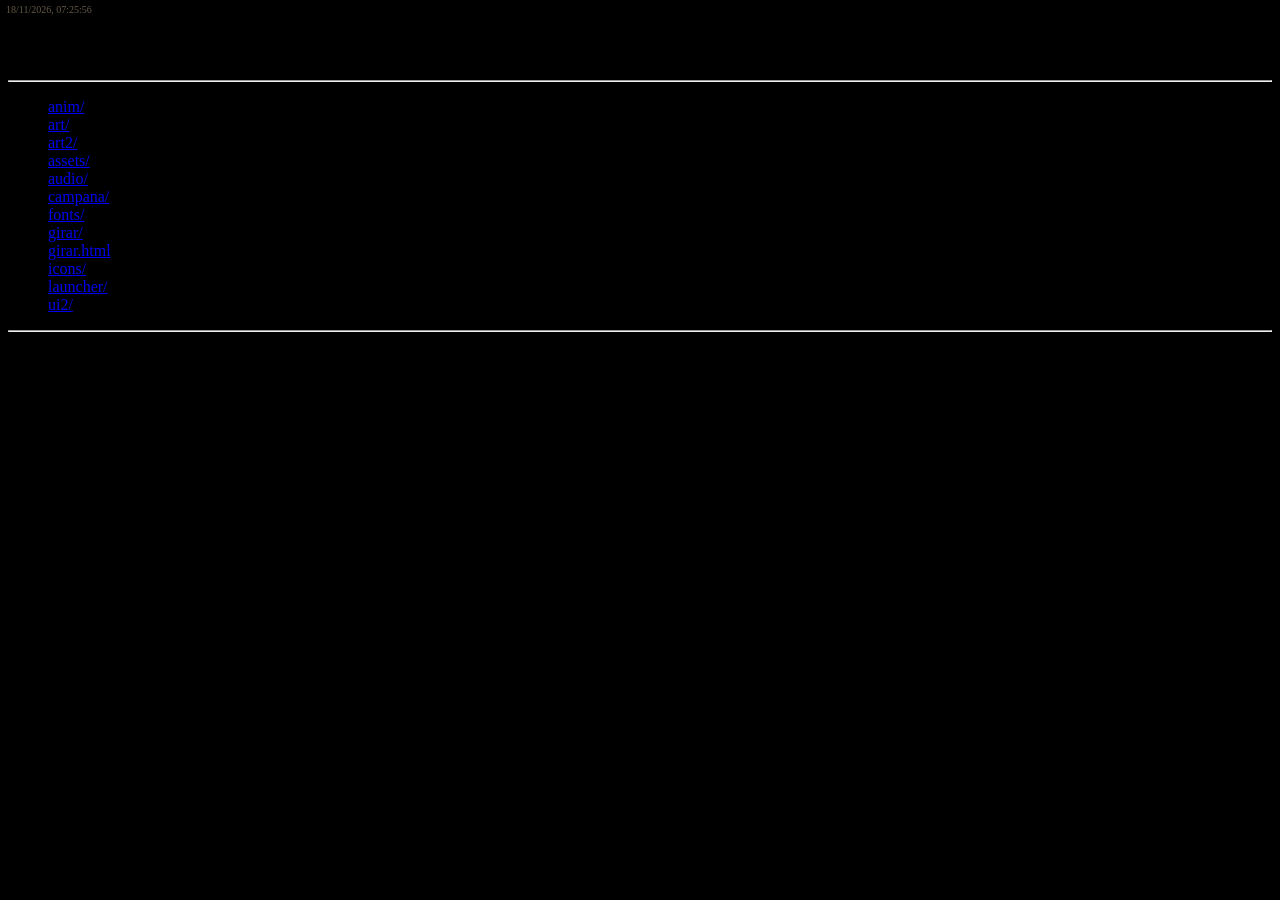
<file: index.html>
<!doctype html><html lang="es"><head><meta charset="utf-8"><meta name="viewport" content="width=device-width,initial-scale=1,viewport-fit=cover">
<title>Thrones & Siege · Lab</title><meta name="robots" content="noindex,nofollow">
<style>html,body{margin:0;height:100%;background:#16120d;color:#efe3c8;font:15px/1.2 Georgia,serif;overflow:hidden}
nav{position:fixed;left:0;right:0;top:0;height:42px;display:flex;align-items:center;justify-content:center;gap:6px;background:#1c150d;border-bottom:1px solid #5a4630;z-index:2;padding-top:env(safe-area-inset-top)}
nav button{font:600 15px Georgia,serif;color:#efe3c8;background:#2a2218;border:1px solid #5a4630;border-radius:8px;padding:6px 16px;cursor:pointer}
nav button.on{background:#5a4024;border-color:#e8c46a;color:#ffe9b0}
nav small{position:absolute;right:10px;color:#8f7f63;font-size:11px}
iframe{position:fixed;inset:0;width:100%;height:100%;border:0;background:#000}
#fecha{position:fixed;left:6px;top:4px;z-index:3;color:#8f7f63;font-size:10px;pointer-events:none;opacity:.7}
@media (max-width:480px){nav small{display:none}}
/* (Juan 20/10) en el celular el lab se mira apaisado: pestañas finas; en vertical pide girar */
@media (max-height:500px) and (orientation:landscape){nav{height:32px}nav button{font-size:13px;padding:3px 12px}iframe{top:calc(32px + env(safe-area-inset-top));height:calc(100% - 32px - env(safe-area-inset-top))}nav small{display:none}}
#gira{display:none}
@media (orientation:portrait) and (max-width:760px){#gira{display:flex;position:fixed;inset:0;z-index:9;background:#16120d;color:#efe3c8;flex-direction:column;align-items:center;justify-content:center;gap:18px;text-align:center;padding:24px}#gira b{font-size:20px;color:#e8c46a}#gira i{font-style:normal;font-size:64px;animation:g 2.4s ease-in-out infinite}@keyframes g{0%,30%{transform:rotate(0)}60%,100%{transform:rotate(-90deg)}}}
/* (Juan 23/10) si el celu no gira (rotación trabada o el navegador de WhatsApp), el lab se gira solo con girar/giro.js, el mismo
   código que usa el juego (girar.html): gira #giro (pestañas + lab) 90° y adentro todo se ve y se toca acostado */
#gira button{font:600 16px Georgia,serif;color:#16120d;background:#e8c46a;border:0;border-radius:10px;padding:10px 18px;margin-top:6px}
#giro{position:fixed;inset:0}
html.girado #gira{display:none!important}
html.girado nav{height:32px;padding-top:0;position:absolute}html.girado nav button{font-size:13px;padding:3px 12px}html.girado nav small{display:none}
html.girado iframe{position:absolute;top:0;height:100%}
</style></head><body>
<div id="gira"><i>📱</i><b>Girá el celular</b><span>El lab se ve apaisado</span><button id="forzar">¿No gira? Tocá acá y girá el celu a mano</button></div>
<div id="giro"><small id="fecha">18/11/2026, 07:25:56</small>
<iframe id="f" allow="autoplay; fullscreen"></iframe></div>
<script src="girar/giro.js"></script>
<script>
document.getElementById('f').src = 'campo/?campo';
let forzado = false; try { forzado = !!sessionStorage.getItem('lab-forzar'); } catch {}
const G = Giro.montar(document.getElementById('giro'), { activo: () => forzado });
document.getElementById('forzar').onclick = () => { forzado = true; try { sessionStorage.setItem('lab-forzar', '1'); } catch {} G.ajustar(); };
</script></body></html>
</file>
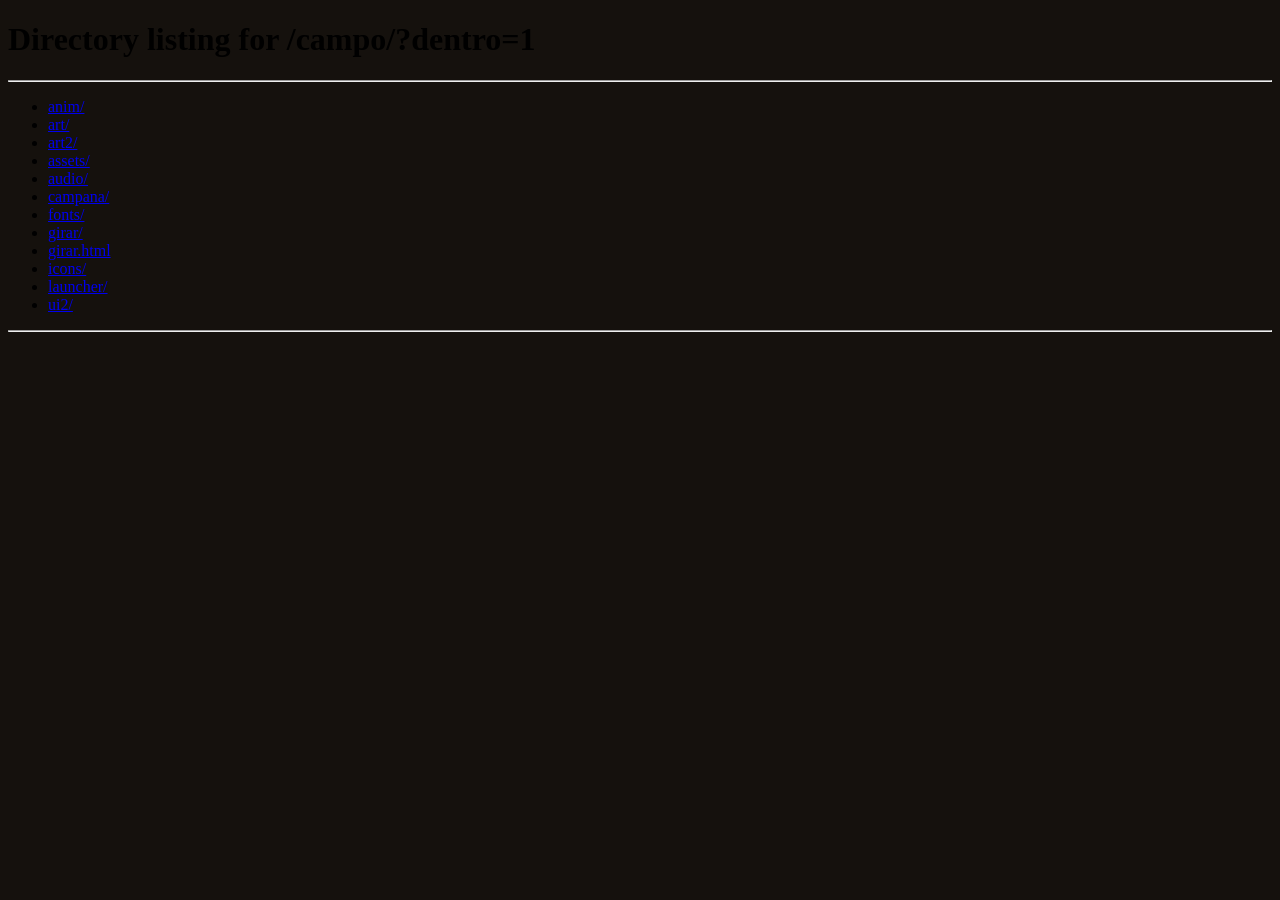
<file: campo/girar.html>
<!doctype html>
<!-- (Juan 24/10) "Jugar acostado" en el celular parado: el juego entero va adentro de este iframe girado 90° (girar/giro.js, el
     mismo giro del lab). Adentro el juego cree que la pantalla es apaisada, así que el tacto y las posiciones andan solos.
     Se llega acá desde index.html cuando está guardado "asedio-acostado" (botón Jugar acostado); Ajustes → Parado vuelve. -->
<html lang="es"><head><meta charset="utf-8">
<meta name="viewport" content="width=device-width, initial-scale=1, viewport-fit=cover, user-scalable=no">
<meta name="theme-color" content="#15110d"><title>Thrones &amp; Siege</title>
<link rel="icon" type="image/png" sizes="192x192" href="icons/icon-192.png"><link rel="apple-touch-icon" href="icons/icon-180.png">
<style>html,body{margin:0;height:100%;background:#15110d;overflow:hidden;overscroll-behavior:none;touch-action:none;-webkit-user-select:none;user-select:none}
#juego{border:0;display:block;background:#15110d}</style>
<script src="girar/giro.js"></script></head>
<body><iframe id="juego" allow="autoplay; fullscreen; clipboard-write" title="Thrones & Siege"></iframe>
<script>
const q = new URLSearchParams(location.search); q.set('dentro', '1');
const f = document.getElementById('juego'); f.src = './?' + q.toString() + location.hash;
// gira solo si eligió "Jugar acostado"; si vino por ser un celu chico acostado (667×375), solo se achica a 844 de ancho
let acostado = false; try { acostado = localStorage.getItem('asedio-acostado') === '1'; } catch (e) {}
Giro.montar(f, { activo: () => acostado, minAncho: 844 });
</script></body></html>
</file>
